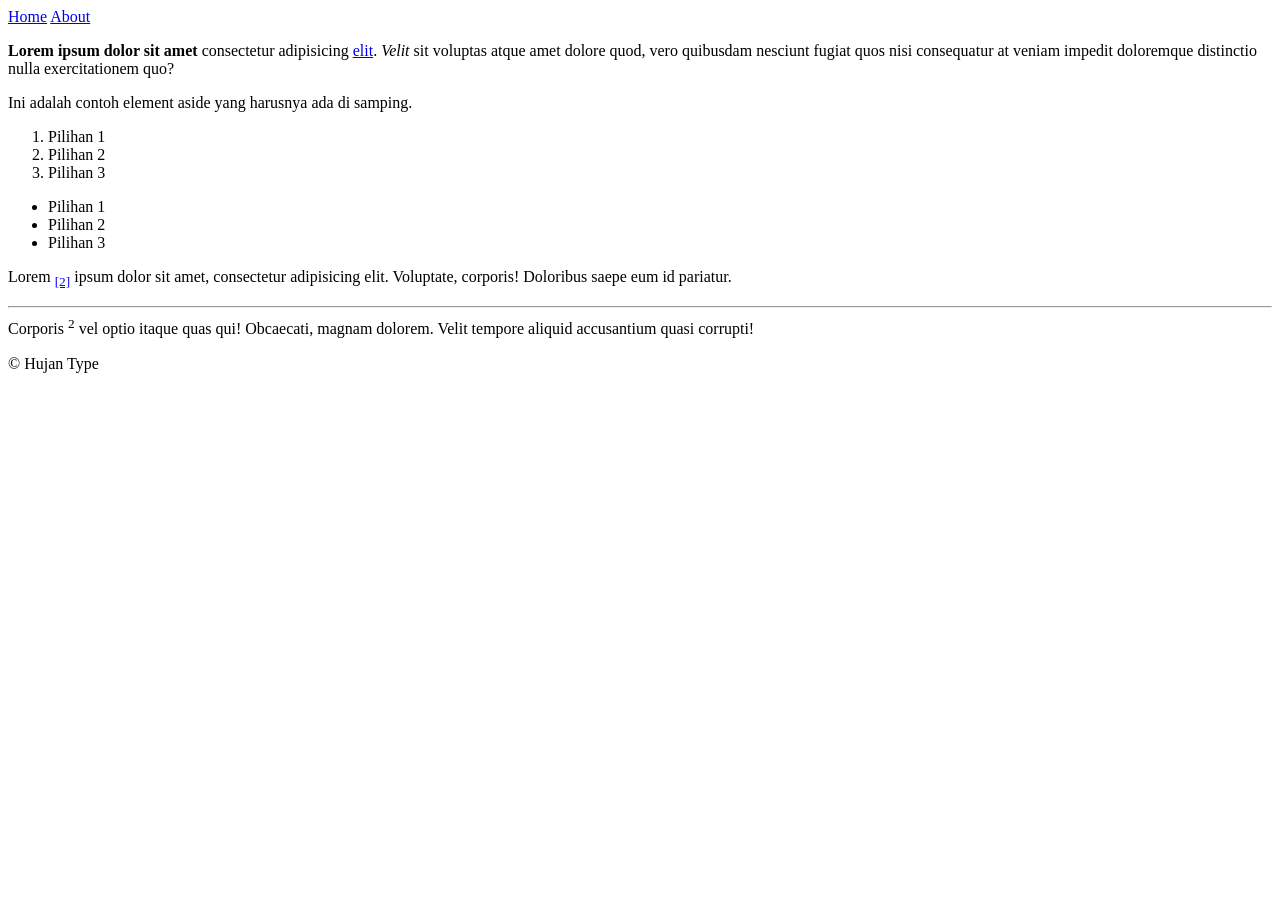
<file: practice1/index.html>
<!DOCTYPE html>
<html lang="en">
<head>
    <meta charset="UTF-8">
    <meta name="viewport" content="width=device-width, initial-scale=1.0">
    <title>test</title>
</head>
<body>
    <nav>
        <a href="#">Home</a>
        <a href="#">About</a>
    </nav>
    <main>
        <article>
            <p><b>Lorem ipsum dolor sit amet</b> consectetur adipisicing <a href="#">elit</a>. <i>Velit</i> sit voluptas atque amet dolore quod, vero quibusdam nesciunt fugiat quos nisi consequatur at veniam impedit doloremque distinctio nulla exercitationem quo?
        </p>
        <aside>
            Ini adalah contoh element aside yang harusnya ada di samping.
        </aside>
        </article>
    <section>
         <p>
        <ol>
            <li>Pilihan 1</li>
            <li>Pilihan 2</li>
            <li>Pilihan 3</li>
        </ol>
    </p>
      <p>
        <ul>
            <li>Pilihan 1</li>
            <li>Pilihan 2</li>
            <li>Pilihan 3</li>
        </ul>
    </p>
    </section>
   
    <div>
        <p>
            Lorem <sub><a href="#">[2]</a></sub> ipsum dolor sit amet, consectetur adipisicing elit. Voluptate, corporis! Doloribus saepe eum id pariatur.
        <hr> Corporis <sup>2</sup> vel optio itaque quas qui! Obcaecati, magnam dolorem. Velit tempore aliquid accusantium quasi corrupti!
        </p> 
    </div>
    <!--Ini contoh Comment-->
    <!-- Shortcut Ctrl+/ -->        
    </main>

    <!--Ini adalah Footer-->
    <footer>
        <p>&copy; Hujan Type</p>
    </footer>
</body>
</html>
</file>
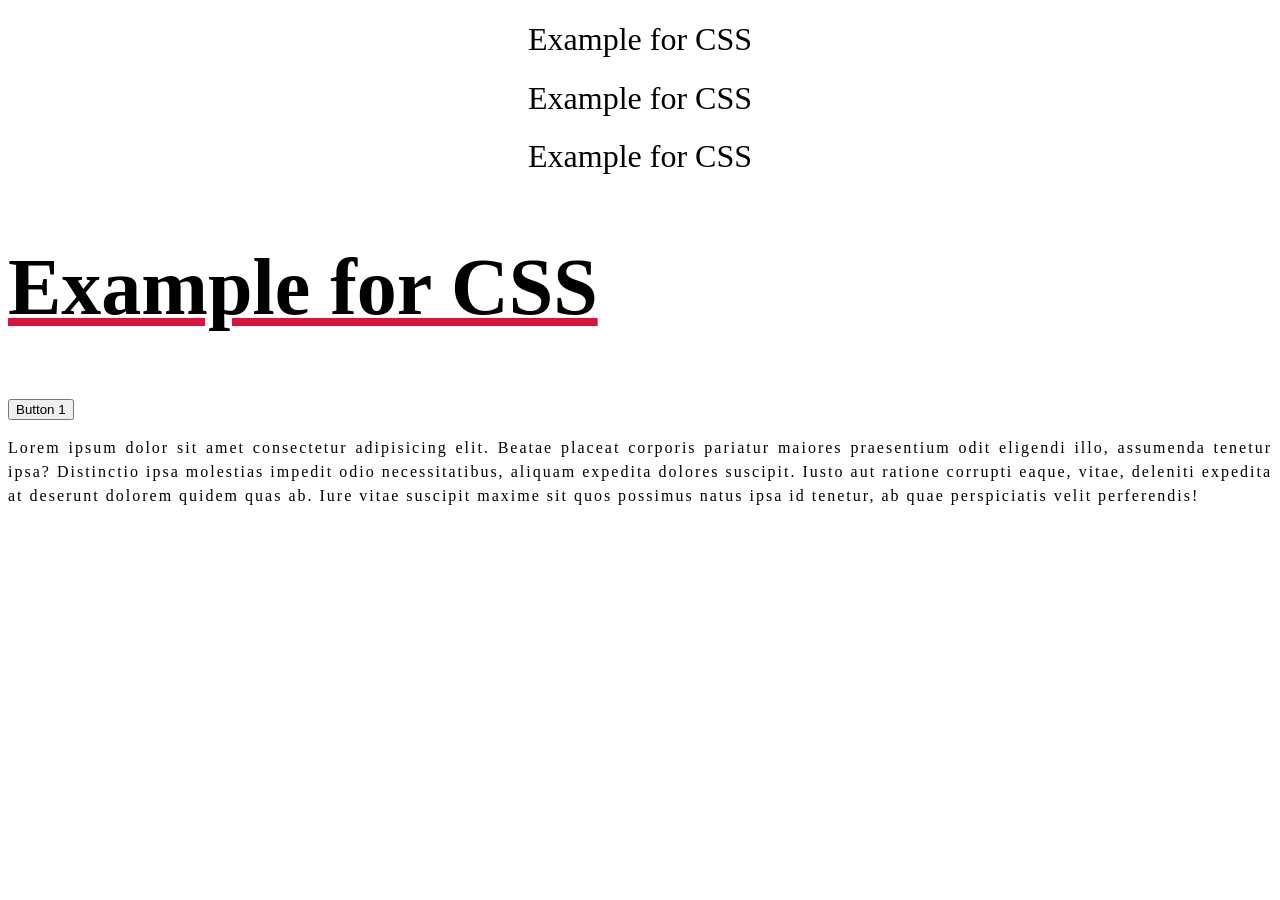
<file: practice2/index.html>
<!DOCTYPE html>
<html lang="en">
<head>
    <meta charset="UTF-8">
    <meta name="viewport" content="width=device-width, initial-scale=1.0">
    <title>Practice CSS</title>

    <!-- Style Element -->
    <!-- <style>
        h1 {
            color: aqua;
        }
    </style> -->

    <link rel="stylesheet" href="assets/css/app.css">
</head>
<body>

    <!--Inline Style-->
    <!-- <h1 style="color: red;">PRACTICE CSS</h1>
    <button style="background-color: blue;">Send</button> -->

    <h1>Example for CSS</h1>
    <h1>Example for CSS</h1>
    <h1>Example for CSS</h1>
    <h2>Example for CSS</h2>

    <button>Button 1</button>

    <p>Lorem ipsum dolor sit amet consectetur adipisicing elit. Beatae placeat corporis pariatur maiores praesentium odit eligendi illo, assumenda tenetur ipsa? Distinctio ipsa molestias impedit odio necessitatibus, aliquam expedita dolores suscipit.
    Iusto aut ratione corrupti eaque, vitae, deleniti expedita at deserunt dolorem quidem quas ab. Iure vitae suscipit maxime sit quos possimus natus ipsa id tenetur, ab quae perspiciatis velit perferendis!</p>

    
</body>
</html>
</file>
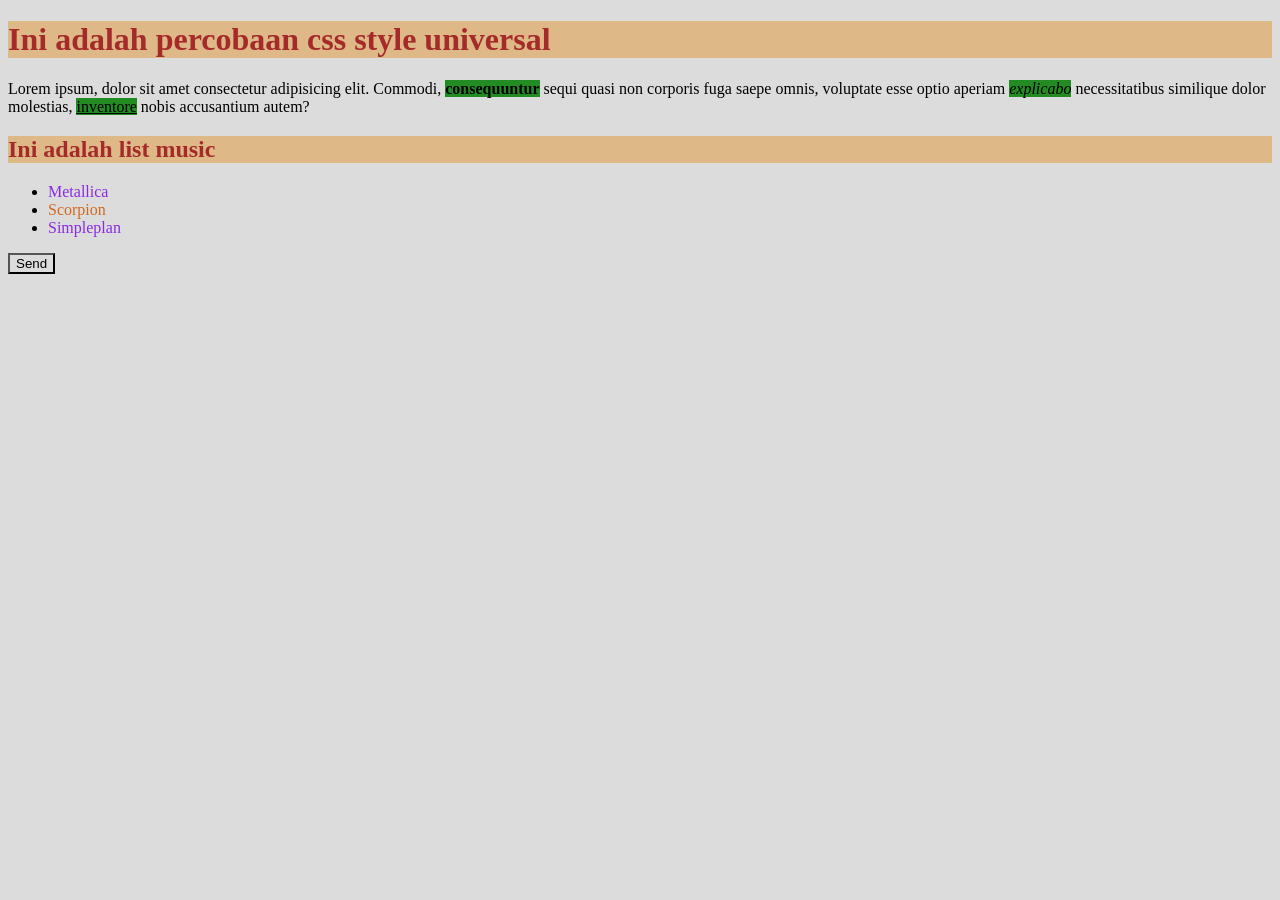
<file: practice3/index.html>
<!DOCTYPE html>
<html lang="en">
<head>
    <meta charset="UTF-8">
    <meta name="viewport" content="width=device-width, initial-scale=1.0">
    <title>Practice CSS Universal</title>
    <link rel="stylesheet" href="app.css">
</head>
<body>
    <main>
        <h1>Ini adalah percobaan css style universal</h1>
        <p>Lorem ipsum, dolor sit amet consectetur adipisicing elit. Commodi, <b class="mark">consequuntur</b> sequi quasi non corporis fuga saepe omnis, voluptate esse optio aperiam <i class="mark">explicabo</i> necessitatibus similique dolor molestias, <u class="mark">inventore</u> nobis accusantium autem?</p>

        <h2>Ini adalah list music</h2>
        <ul>
            <li><span id="list1">Metallica</span></li>
            <li><span id="list2">Scorpion</span></li>
            <li><span id="list3">Simpleplan</span></li>
        </ul>
        <button>Send</button>
    </main>
</body>
</html>
</file>
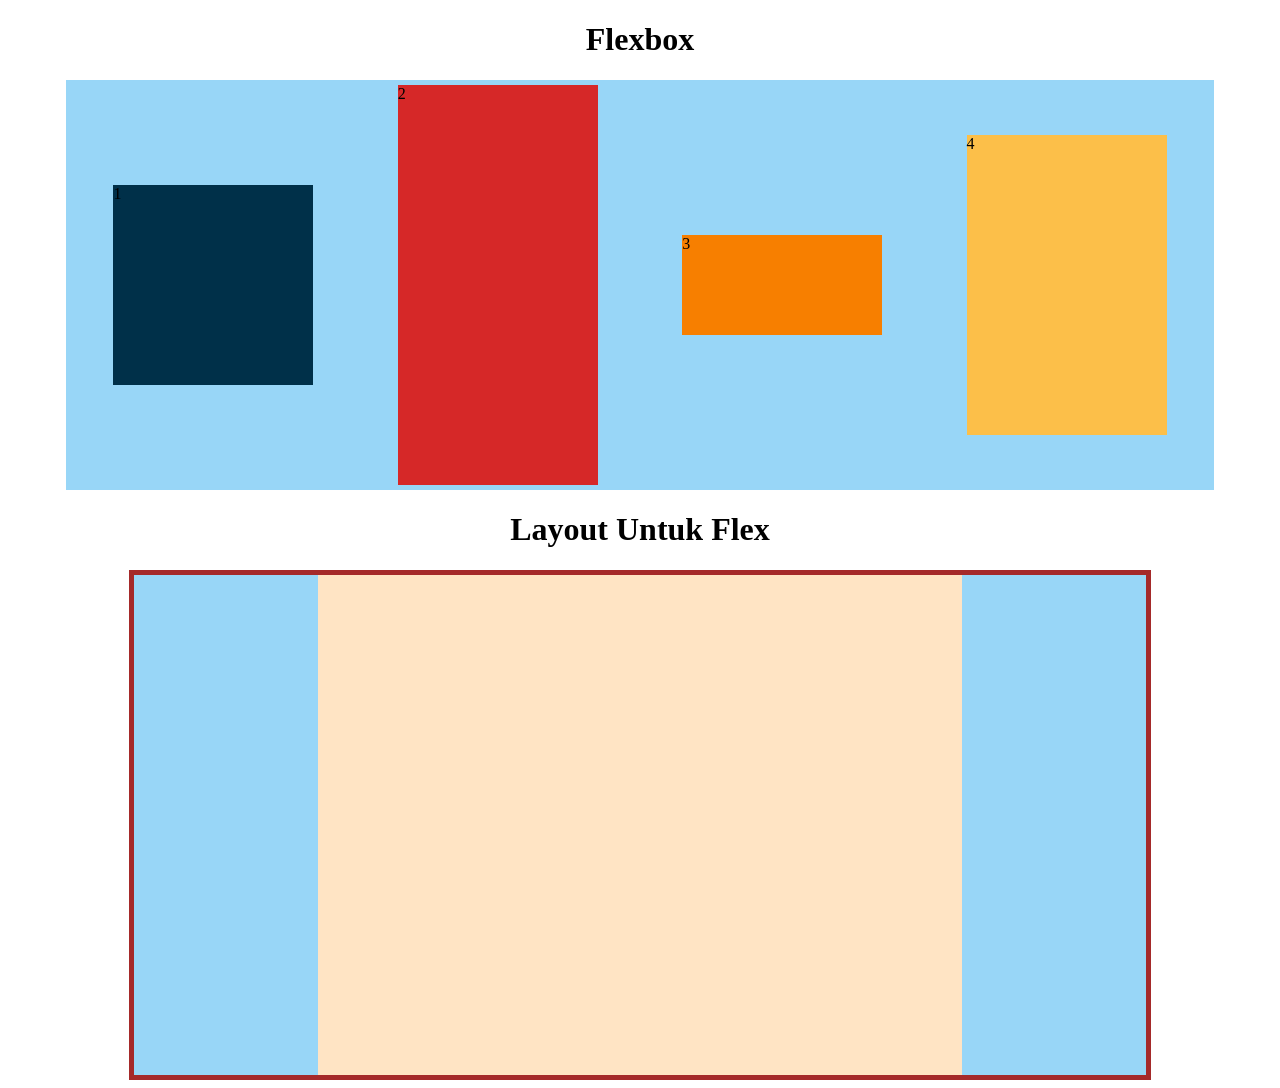
<file: practice4/index.html>
<!DOCTYPE html>
<html lang="en">
<head>
    <meta charset="UTF-8">
    <meta name="viewport" content="width=device-width, initial-scale=1.0">
    <title>Practice Flexbox</title>
    <link rel="stylesheet" href="app.css">
</head>
<body>
    
    <h1>Flexbox</h1>
    <section id="container">
        <div style="background-color: #003049;">1</div>
        <div style="background-color: #D62828; height: 400px" >2</div>
        <div style="background-color: #F77F00; height: 100px;" >3</div>
        <div style="background-color: #FCBF49; height: 300px;">4</div>
    </section>

    <h1>Layout Untuk Flex</h1>
    <main>
        <section class="sidebar"></section>
        <section class="content"></section>
        <section class="sidebar"></section>
    </main>

</body>
</html>
</file>
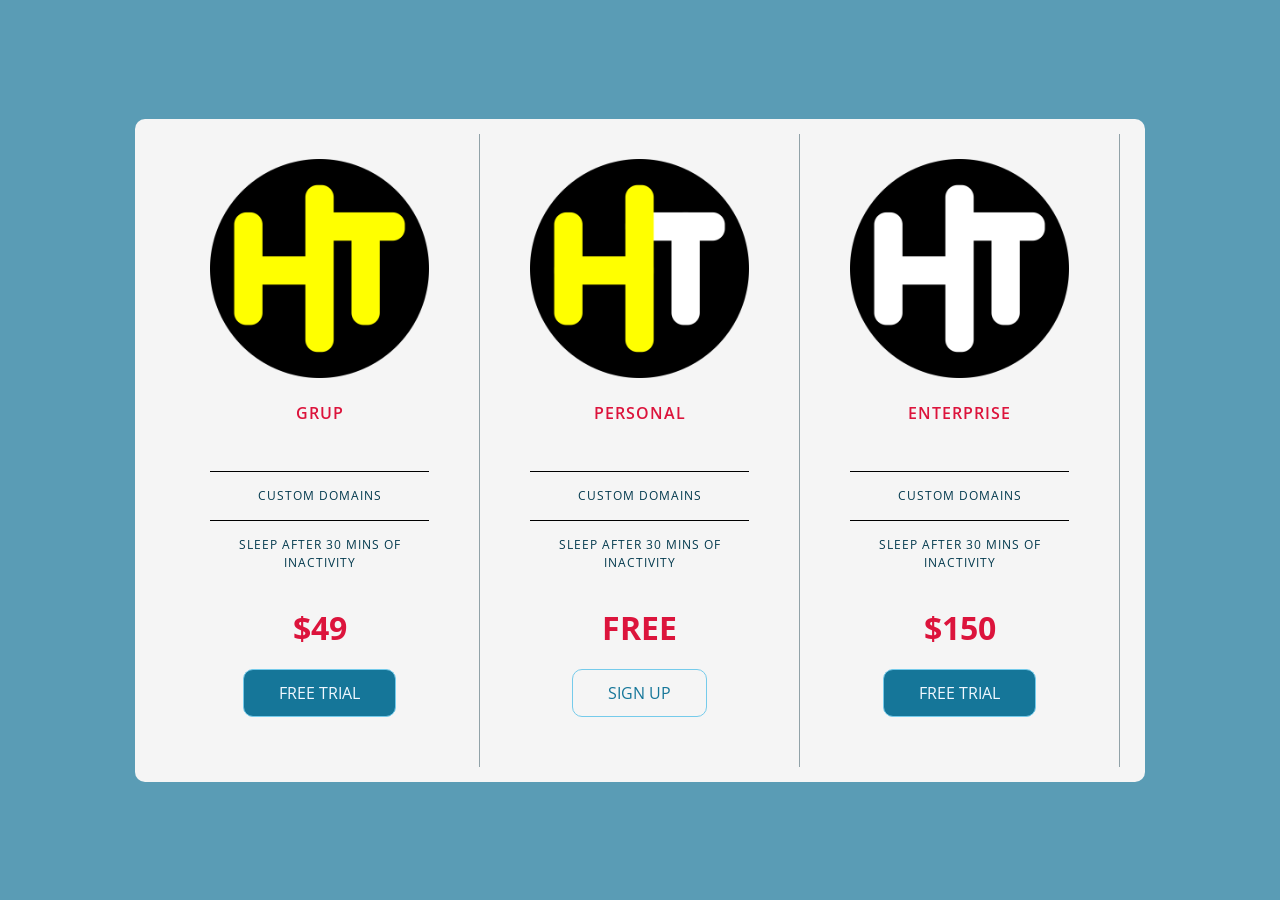
<file: practice6/index.html>
<!DOCTYPE html>
<html lang="en">
<head>
    <meta charset="UTF-8">
    <meta name="viewport" content="width=device-width, initial-scale=1.0">
    <title>Table Price Practice</title>
    <link rel="stylesheet" href="https://fonts.googleapis.com/css?family=Open+Sans:400,600,700">
    <link rel="stylesheet" href="app.css">
</head>
<body>
    <div class="panel pricing-table">
        <div class="pricing-plan">
            <img src="icon/icon1.png" alt="" class="pricing-img">
            <h2 class="pricing-header">Grup</h2>
            <ul class="pricing-features">
                <li class="pricing-features-item">Custom domains</li>
                <li class="pricing-features-item">Sleep after 30 mins of inactivity</li>
            </ul>
            <span class="pricing-price">$49</span>
            <a href="#" class="pricing-button is-featured">Free Trial</a>
        </div>
        <div class="pricing-plan">
            <img src="icon/icon2.png" alt="" class="pricing-img">
            <h2 class="pricing-header">Personal</h2>
            <ul class="pricing-features">
                <li class="pricing-features-item">Custom domains</li>
                <li class="pricing-features-item">Sleep after 30 mins of inactivity</li>
            </ul>
            <span class="pricing-price">Free</span>
            <a href="#" class="pricing-button">Sign Up</a>
        </div>
        <div class="pricing-plan">
            <img src="icon/icon3.png" alt="" class="pricing-img">
            <h2 class="pricing-header">Enterprise</h2>
            <ul class="pricing-features">
                <li class="pricing-features-item">Custom domains</li>
                <li class="pricing-features-item">Sleep after 30 mins of inactivity</li>
            </ul>
            <span class="pricing-price">$150</span>
            <a href="#" class="pricing-button is-featured">Free Trial</a>
        </div>
    </div>
</body>
</html>
</file>
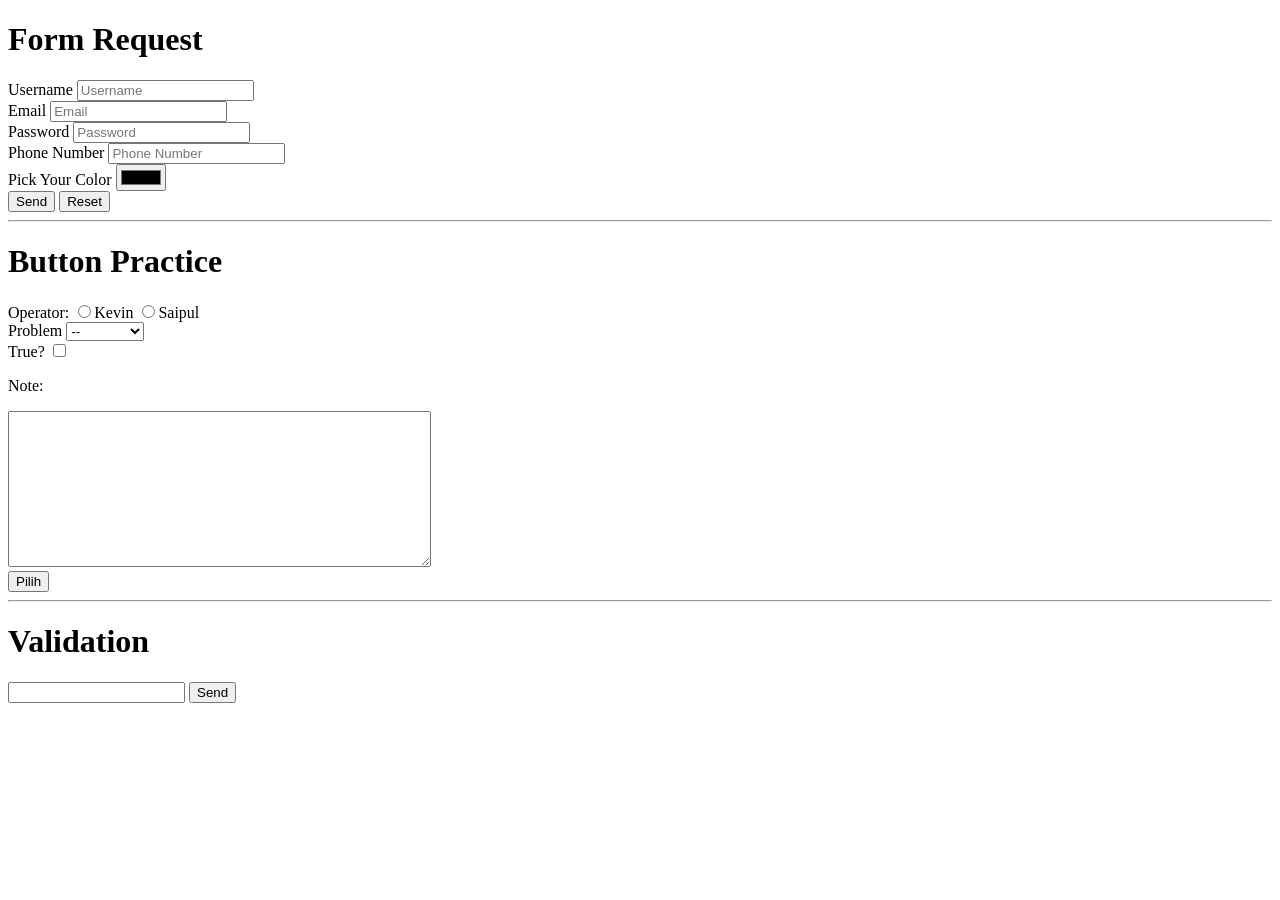
<file: practice1/form.html>
<!DOCTYPE html>
<html lang="en">
<head>
    <meta charset="UTF-8">
    <meta name="viewport" content="width=device-width, initial-scale=1.0">
    <title>Form Batch 1</title>
</head>
<body>
    <h1>Form Request</h1>
    <form action="/test.html" method="get">
        <div>
            <label for="name">Username</label>
            <input type="text" placeholder="Username" id="name" name="name">
        </div>
        <div>
            <label for="email">Email</label>
            <input type="email" placeholder="Email" id="email" name="email">
        </div>
        <div>
            <label for="password">Password</label>
            <input type="password" placeholder="Password" id="password" name="password">
        </div>
        <div>
            <label for="phone">Phone Number</label>
            <input type="number" placeholder="Phone Number" id="phone" name="phone">
        </div>
        <div>
            <label for="color">Pick Your Color</label>
            <input type="color" id="color" name="color">
        </div>
        <button type="submit">Send</button>
        <button type="reset">Reset</button>
    </form>

    <hr>
    <h1>Button Practice</h1>
    <form action="/order">
        <div>
            <label for="operator">Operator:</label>
            <input type="radio" name="operator" id="" value="kevin"><label for="operator">Kevin</label>
            <input type="radio" name="operator" id="" value="saipul"><label for="operator">Saipul</label>
        </div> 
        <div>
            <label for="problem">Problem</label>
            <select name="problem" id="problem">
                <option value="">--</option>
                <option value="pc-blank">PC Blank</option>
                <option value="burn">Burn</option>
            </select>
        </div>
        <div>
            <label for="term">True?</label>
            <input type="checkbox" name="term" id="term">
        </div>
        <div>
            <p>
                <label for="notes">Note:</label>
            </p>
            <textarea name="notes" id="notes" cols="50" rows="10"></textarea>
        </div>
        <button type="submit">Pilih</button>

        <hr>
        <h1>Validation</h1>
        <form action="valid">
                <input type="text" name="input" required minlength="3" maxlength="8">
                <button type="submit">Send</button>

        </form>

    </form>
</body>
</html>
</file>
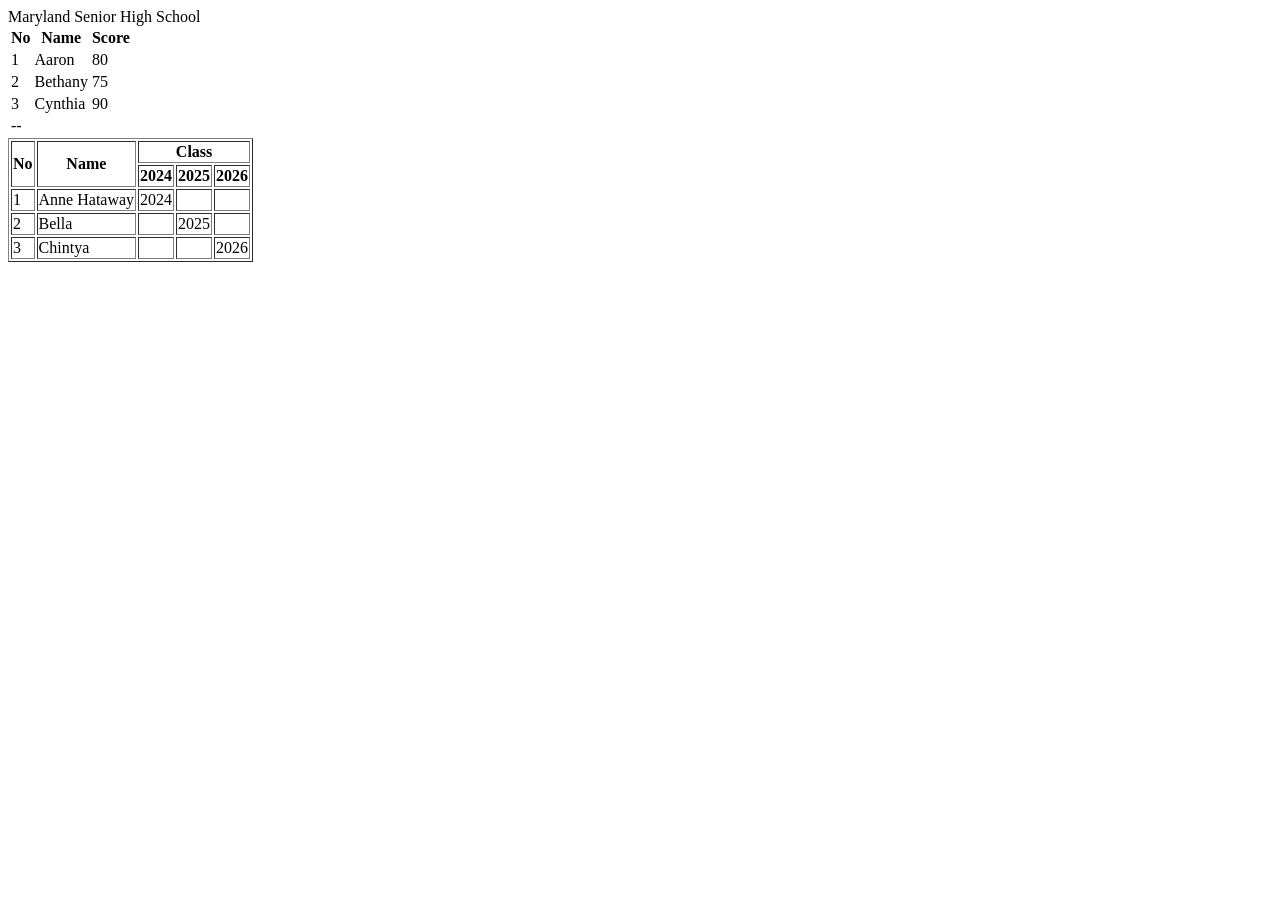
<file: practice1/table.html>
<!DOCTYPE html>
<html lang="en">
<head>
    <meta charset="UTF-8">
    <meta name="viewport" content="width=device-width, initial-scale=1.0">
    <title>Table html</title>
</head>
<body>
    <table>
        <section>
            Maryland Senior High School
        </section>
        <thead>
            <tr>
                <th>No</th>
                <th>Name</th>
                <th>Score</th>
            </tr>
        </thead>
        <tbody>
            <tr>
                <td>1</td>
                <td>Aaron</td>
                <td>80</td>
            </tr>
            <tr>
                <td>2</td>
                <td>Bethany</td>
                <td>75</td>
            </tr>
            <tr>
                <td>3</td>
                <td>Cynthia</td>
                <td>90</td>
            </tr>
        </tbody>
        <tfoot>
            <tr>
                <td>--</td>
            </tr>
        </tfoot>
    </table>
    <table border="1">
        <thead>
            <tr>
                <th rowspan="2">No</th>
                <th rowspan="2">Name</th>
                <th colspan="3">Class</th>
            </tr>
            <tr>
                <th>2024</th>
                <th>2025</th>
                <th>2026</th>
            </tr>
        </thead>
        <tbody>
            <tr>
                <td>1</td>
                <td>Anne Hataway</td>
                <td>2024</td>
                <td></td>
                <td></td>
            </tr>
            <tr>
                <td>2</td>
                <td>Bella</td>
                <td></td>
                <td>2025</td>
                <td></td>
            </tr>
            <tr>
                <td>3</td>
                <td>Chintya</td>
                <td></td>
                <td></td>
                <td>2026</td>
            </tr>
        </tbody>
    </table>
</body>
</html>
</file>
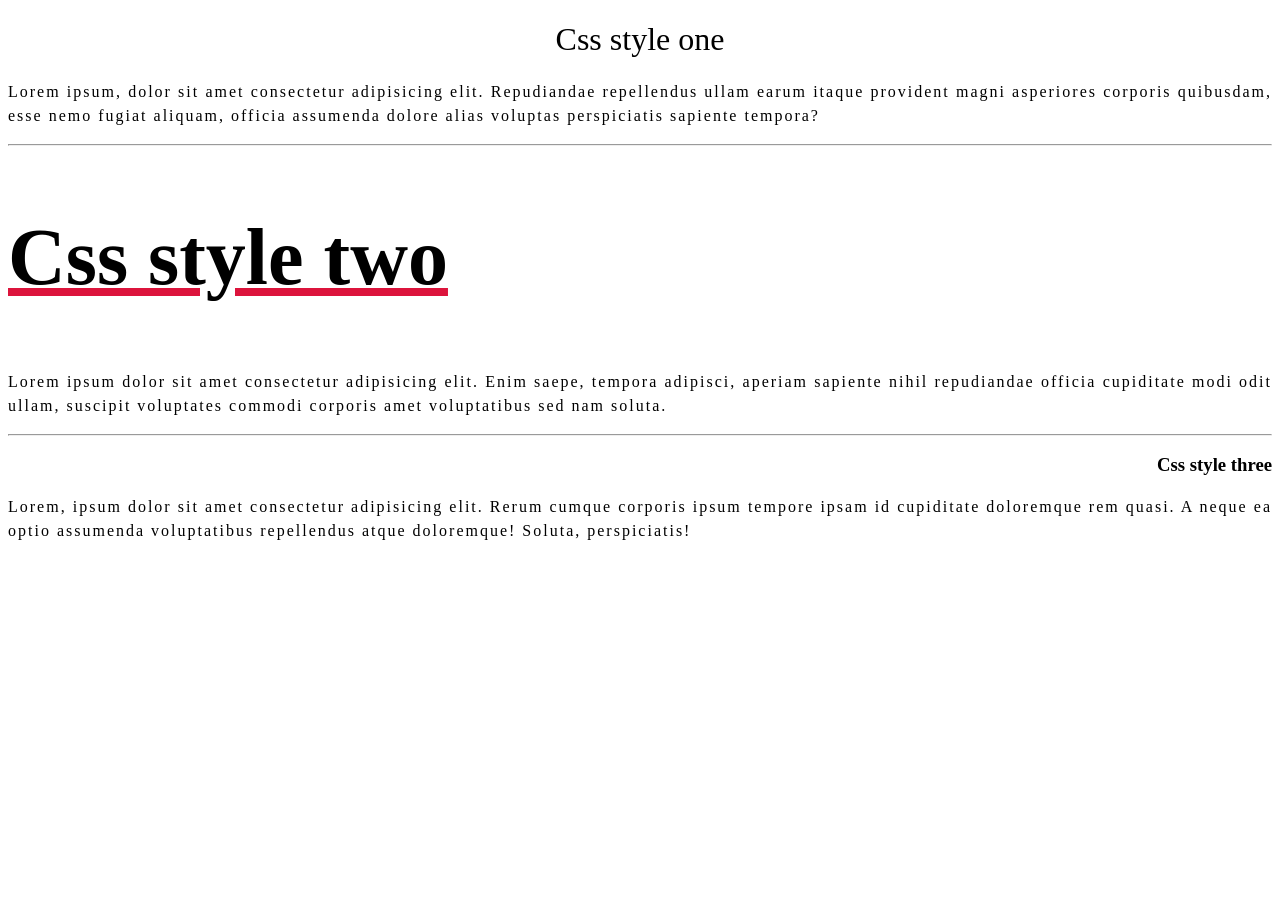
<file: practice2/about.html>
<!DOCTYPE html>
<html lang="en">
<head>
    <meta charset="UTF-8">
    <meta name="viewport" content="width=device-width, initial-scale=1.0">
    <title>Practice Css text style</title>
    <link rel="stylesheet" href="assets/css/app.css">
</head>
<body>
    <h1>Css style one</h1>
    <p>Lorem ipsum, dolor sit amet consectetur adipisicing elit. Repudiandae repellendus ullam earum itaque provident magni asperiores corporis quibusdam, esse nemo fugiat aliquam, officia assumenda dolore alias voluptas perspiciatis sapiente tempora?</p>

    <hr>

    <h2>Css style two</h2>
    <p>Lorem ipsum dolor sit amet consectetur adipisicing elit. Enim saepe, tempora adipisci, aperiam sapiente nihil repudiandae officia cupiditate modi odit ullam, suscipit voluptates commodi corporis amet voluptatibus sed nam soluta.</p>

    <hr>

    <h3>Css style three</h3>
    <p>Lorem, ipsum dolor sit amet consectetur adipisicing elit. Rerum cumque corporis ipsum tempore ipsam id cupiditate doloremque rem quasi. A neque ea optio assumenda voluptatibus repellendus atque doloremque! Soluta, perspiciatis!</p>
    
</body>
</html>
</file>
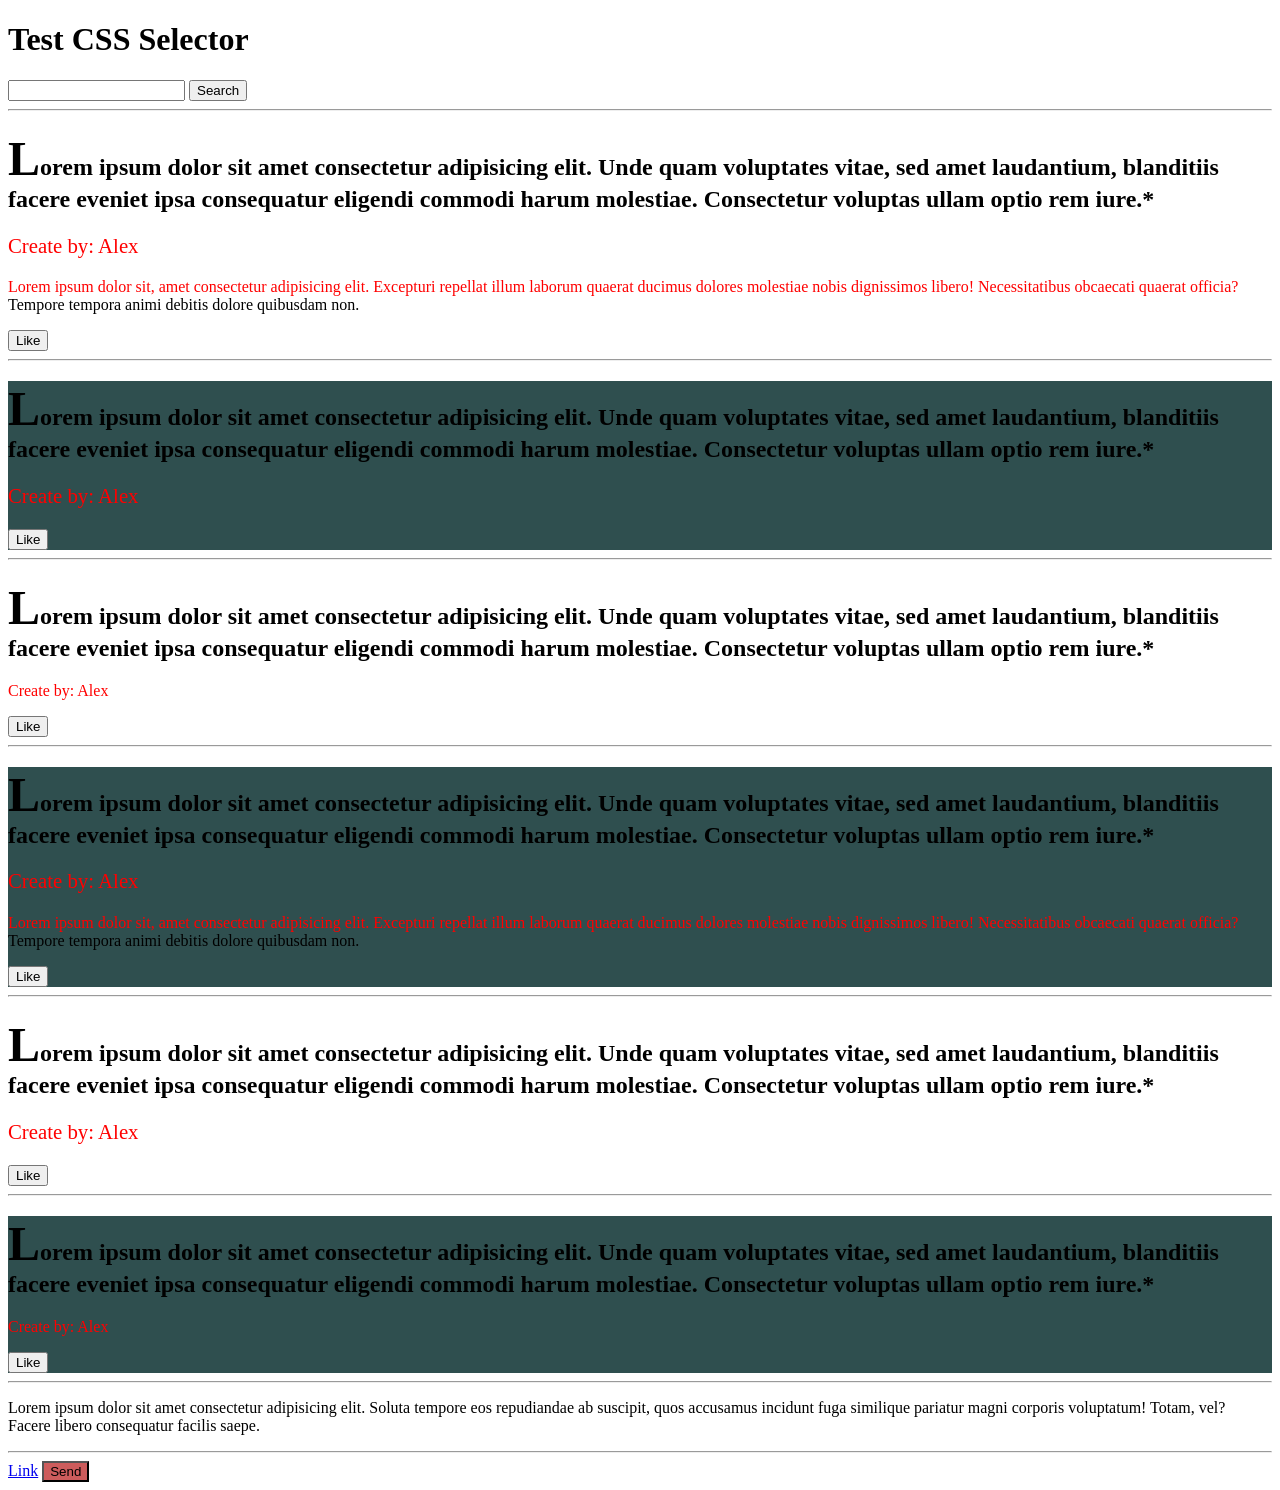
<file: practice3/blog.html>
<!DOCTYPE html>
<html lang="en">
<head>
    <meta charset="UTF-8">
    <meta name="viewport" content="width=device-width, initial-scale=1.0">
    <title>Test CSS Selector</title>
    <style>
        /* Descendant Selector */
        /* .test p {
            font-size: 130%;
            color: darkorange;
        } */

        /* Direct Descendant Selector */
        .test > p {
            font-size: 130%;
            color: darkorange;
        }     
        
        .test > p:hover {
            cursor: pointer;
            text-decoration: underline;
        }

        section button:hover {
            background-color: crimson;
        }

        section:nth-of-type(2n) {
            background-color: darkslategray;
        }

        /* Ajdascent Selector. ini Semua bisa pakai nama class, element atau id jugabisa */
        a + button {
            background-color: indianred;
        }

        /* Atribut selector lebih spesifik lagi */
        input[type="text"] {
            color: red;
        }

       section h2::first-letter {
            font-size: 200%;
       }

       section h2::after {
            content: '*';
       }

       section p::first-line {
            color: red;
       }

    </style>
</head>
<body>
    <h1>Test CSS Selector</h1>
    <input type="text" name="search" id="">
    <button>Search</button>
    <hr>
    <section class="test">
        <h2>Lorem ipsum dolor sit amet consectetur adipisicing elit. Unde quam voluptates vitae, sed amet laudantium, blanditiis facere eveniet ipsa consequatur eligendi commodi harum molestiae. Consectetur voluptas ullam optio rem iure.</h2>
        <p>Create by: <span>Alex</span></p>
        <div>
            <p>Lorem ipsum dolor sit, amet consectetur adipisicing elit. Excepturi repellat illum laborum quaerat ducimus dolores molestiae nobis dignissimos libero! Necessitatibus obcaecati quaerat officia? Tempore tempora animi debitis dolore quibusdam non.</p>
        </div>
        <Button>Like</Button>
    </section>
    <hr>
    <section class="test">
        <h2>Lorem ipsum dolor sit amet consectetur adipisicing elit. Unde quam voluptates vitae, sed amet laudantium, blanditiis facere eveniet ipsa consequatur eligendi commodi harum molestiae. Consectetur voluptas ullam optio rem iure.</h2>
        <p>Create by: <span>Alex</span></p>
        <Button>Like</Button>
    </section>
    <hr>
    <section>
        <h2>Lorem ipsum dolor sit amet consectetur adipisicing elit. Unde quam voluptates vitae, sed amet laudantium, blanditiis facere eveniet ipsa consequatur eligendi commodi harum molestiae. Consectetur voluptas ullam optio rem iure.</h2>
        <p>Create by: <span>Alex</span></p>
        <Button>Like</Button>
    </section>
    <hr>
    <section class="test">
        <h2>Lorem ipsum dolor sit amet consectetur adipisicing elit. Unde quam voluptates vitae, sed amet laudantium, blanditiis facere eveniet ipsa consequatur eligendi commodi harum molestiae. Consectetur voluptas ullam optio rem iure.</h2>
        <p>Create by: <span>Alex</span></p>
        <div>
            <p>Lorem ipsum dolor sit, amet consectetur adipisicing elit. Excepturi repellat illum laborum quaerat ducimus dolores molestiae nobis dignissimos libero! Necessitatibus obcaecati quaerat officia? Tempore tempora animi debitis dolore quibusdam non.</p>
        </div>
        <Button>Like</Button>
    </section>
    <hr>
    <section class="test">
        <h2>Lorem ipsum dolor sit amet consectetur adipisicing elit. Unde quam voluptates vitae, sed amet laudantium, blanditiis facere eveniet ipsa consequatur eligendi commodi harum molestiae. Consectetur voluptas ullam optio rem iure.</h2>
        <p>Create by: <span>Alex</span></p>
        <Button>Like</Button>
    </section>
    <hr>
    <section>
        <h2>Lorem ipsum dolor sit amet consectetur adipisicing elit. Unde quam voluptates vitae, sed amet laudantium, blanditiis facere eveniet ipsa consequatur eligendi commodi harum molestiae. Consectetur voluptas ullam optio rem iure.</h2>
        <p>Create by: <span>Alex</span></p>
        <Button>Like</Button>
    </section>
    <hr>
    <p>Lorem ipsum dolor sit amet consectetur adipisicing elit. Soluta tempore eos repudiandae ab suscipit, quos accusamus incidunt fuga similique pariatur magni corporis voluptatum! Totam, vel? Facere libero consequatur facilis saepe.</p>
    <hr>
    <a href="#">Link</a>
    <button>Send</button>

</body>
</html>
</file>
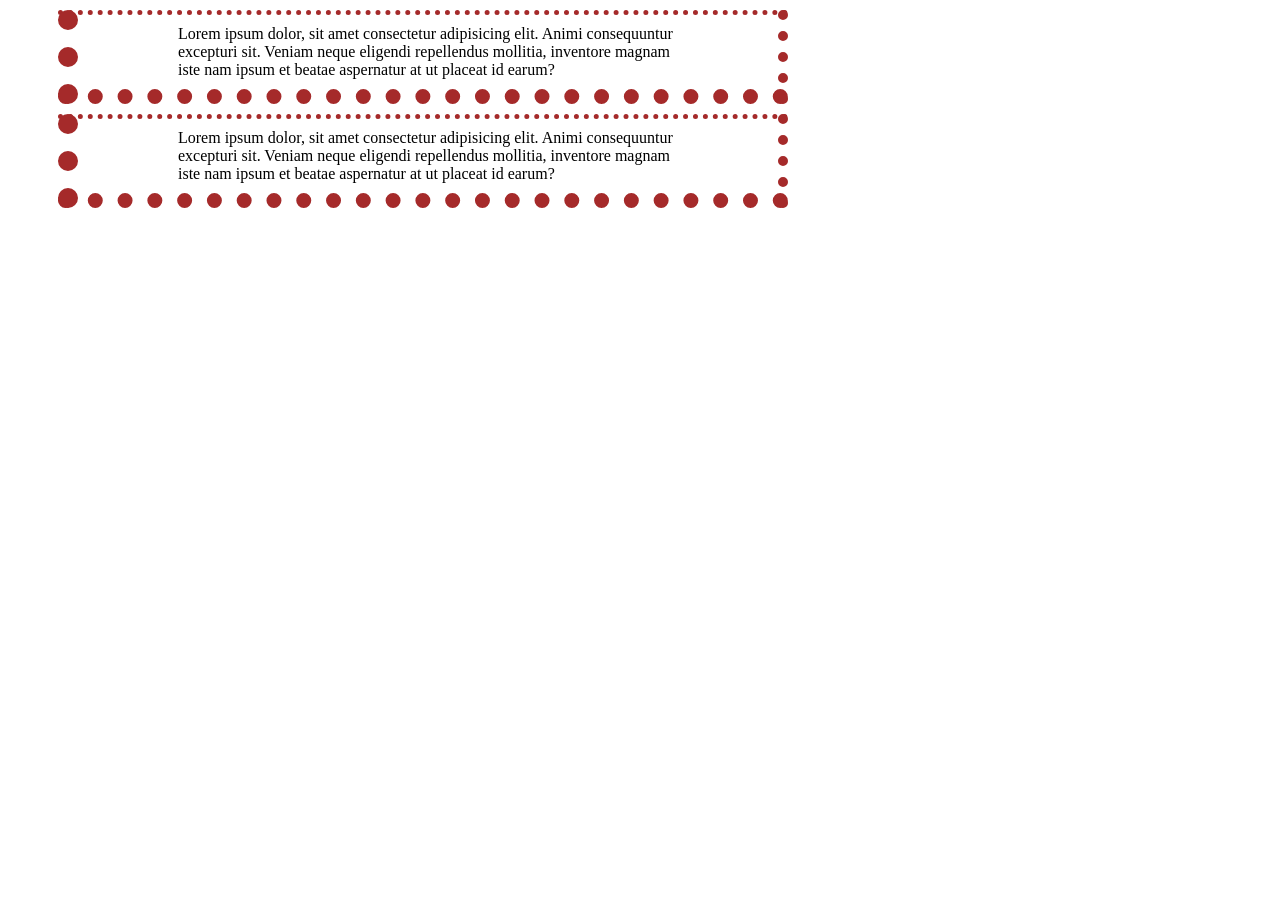
<file: practice3/box.html>
<!DOCTYPE html>
<html lang="en">
<head>
    <meta charset="UTF-8">
    <meta name="viewport" content="width=device-width, initial-scale=1.0">
    <title>Box Models</title>
    <link rel="stylesheet" href="box.css">
</head>
<body>
    <div>
        Lorem ipsum dolor, sit amet consectetur adipisicing elit. Animi consequuntur excepturi sit. Veniam neque eligendi repellendus mollitia, inventore magnam iste nam ipsum et beatae aspernatur at ut placeat id earum?
    </div>
    <div>
        Lorem ipsum dolor, sit amet consectetur adipisicing elit. Animi consequuntur excepturi sit. Veniam neque eligendi repellendus mollitia, inventore magnam iste nam ipsum et beatae aspernatur at ut placeat id earum?
    </div>
</body>
</html>
</file>
<file: practice2/assets/css/app.css>
/* h1 {
    color: brown;
    font-size: medium;
    background-color: aquamarine;
}

button {
    color: aqua;
    background-color: black;
}

p {
    color: rgb(255, 94, 0);
    background-color: black;
} */

h1 {
    text-align: center;
    font-weight: lighter;
}

p {
    text-align: justify;
    line-height: 1.5;
    letter-spacing: 2px;
}

h2 {
    text-align: start;
    text-decoration: underline crimson;
    font-size: 500%;
}

h3 {
    text-align: end;
}
</file>
<file: practice3/app.css>
* {
    background-color: gainsboro;
}

h1, h2 {
    color: brown;
    background-color: burlywood;
}

span {
    color: blueviolet;
}

#list2 {
    color: chocolate;
}

.mark {
    background-color: forestgreen;
}
</file>
<file: practice4/app.css>
h1 {
    text-align: center;
}

#container {
    background-color: #98d6f7;
    width: 90%;
    /* height: 500px; */
    margin: 0 auto;
    border: 5px solid #98d6f7;
    display: flex;
    flex-direction: row;
    justify-content: space-around;
    align-items: center;
    /* flex-wrap: wrap; */
    align-content: center;
}

#container div {
    width: 200px;
    height: 200px;
    /* flex-basis: 500px; */
}

/* div:nth-of-type(2) {
    align-self: flex-end;
} */

/* div:nth-of-type(2) {
    flex-grow: 1;
} */

div:nth-of-type(2) {
    flex-shrink: 2;
}

main {
    width: 80%;
    margin: 0 auto;
    border: 5px solid brown;
    height: 500px;
    display: flex;
}

main .sidebar {
    background-color: #98d6f7;
    flex: 1 2 300px;
}

main .content {
    background-color: bisque;
    flex: 2 1 800px;
}
</file>
<file: practice6/app.css>
/* http://meyerweb.com/eric/tools/css/reset/ 
   v2.0 | 20110126
   License: none (public domain)
*/

html, body, div, span, applet, object, iframe,
h1, h2, h3, h4, h5, h6, p, blockquote, pre,
a, abbr, acronym, address, big, cite, code,
del, dfn, em, img, ins, kbd, q, s, samp,
small, strike, strong, sub, sup, tt, var,
b, u, i, center,
dl, dt, dd, ol, ul, li,
fieldset, form, label, legend,
table, caption, tbody, tfoot, thead, tr, th, td,
article, aside, canvas, details, embed, 
figure, figcaption, footer, header, hgroup, 
menu, nav, output, ruby, section, summary,
time, mark, audio, video {
	margin: 0;
	padding: 0;
	border: 0;
	font-size: 100%;
	font: inherit;
	vertical-align: baseline;
}
/* HTML5 display-role reset for older browsers */
article, aside, details, figcaption, figure, 
footer, header, hgroup, menu, nav, section {
	display: block;
}
body {
	line-height: 1;
}
ol, ul {
	list-style: none;
}
blockquote, q {
	quotes: none;
}
blockquote:before, blockquote:after,
q:before, q:after {
	content: '';
	content: none;
}
table {
	border-collapse: collapse;
	border-spacing: 0;
}

html {
    box-sizing: border-box;
    font-family: 'Open Sans', sans-serif;
}

body {
    background-color: #5A9CB5;
    display: flex;
    justify-content: center;
    align-items: center;
    min-height: 100vh;
}

.panel {
    background-color: whitesmoke;
    border-radius: 10px;
    padding: 15px 25px;
    width: 100%;
    max-width: 960px;
    display: flex;
    flex-direction: column;
    text-align: center;
    text-transform: uppercase;
}

.pricing-plan {
    border-bottom: 1px solid black;
}

.pricing-plan:last-child {
    border-bottom: none;
}

.pricing-img {
    margin-bottom: 25px;
    max-width: 100%;
}

.pricing-header {
    color: crimson;
    font-weight: 600;
    letter-spacing: 1px;
}

.pricing-features {
    color: #02394d;
    margin: 50px 0 25px;
}

.pricing-features-item {
    font-weight: 600px;
    letter-spacing: 1px;
    font-size: 12px;
    line-height: 1.5;
    padding: 15px 0;
    border-top: 1px solid black;
}

.pricing-features-item:last-child {
    border-top: 1px solid black;
}

.pricing-price {
    color: crimson;
    display: block;
    font-size: 32px;
    font-weight: 700;
}

.pricing-button {
    border: 1px solid #75cbeb;
    border-radius: 10px;
    color: #157699;
    display: inline-block;
    padding: 15px 35px;
    text-decoration: none;
    margin: 25px 0;
}

.pricing-button:hover,
.pricing-button:focus {
    background-color: #02394d;
}

.pricing-button.is-featured {
    background-color: #157699;
    color: aliceblue;
}

.pricing-button.is-featured:hover,
.pricing-button.is-featured:focus {
    background-color: #47c5f3;
}

@media (min-width: 900px) {
    .panel {
        flex-direction: row;
    }
    
    .pricing-plan {
        border-bottom: none;
        border-right: 1px solid #91a2a8;
        padding: 25px 50px;
    }
}
</file>
<file: practice3/box.css>
div {
    width: 500px;
    margin: 20px;
}

div {
    border-style: dotted;
    border-color: brown;
    border-width: 5px 10px 15px 20px;
}

div {
    padding: 10px 100px;
    margin: 10px 50px;
}
</file>
